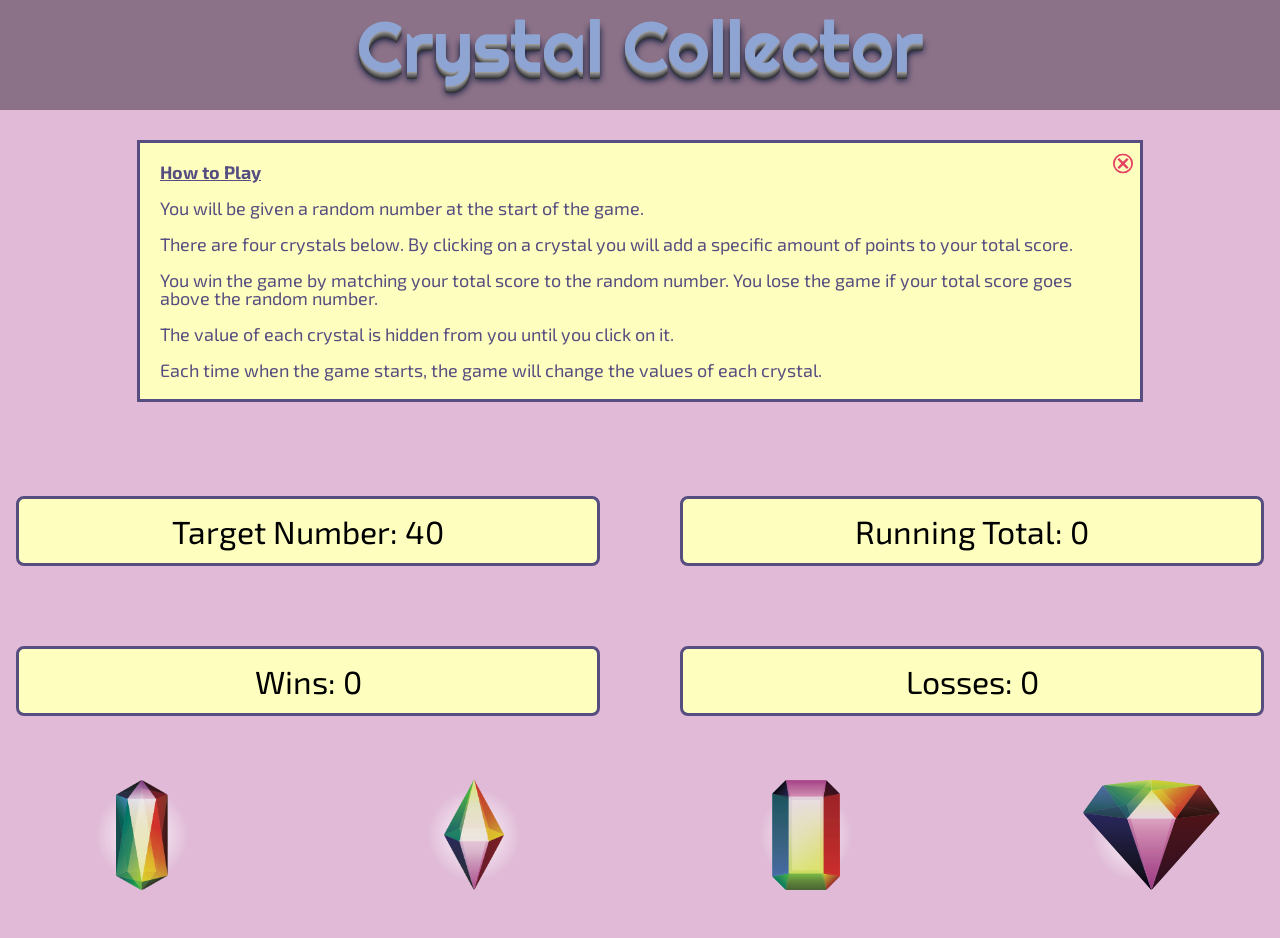
<file: index.html>
<!DOCTYPE html>
<html lang="en">

<head>

    <meta charset="UTF-8">
    <meta name="viewport" content="width=device-width, initial-scale=1.0">
    <meta http-equiv="X-UA-Compatible" content="ie=edge">
    <link rel="stylesheet" href="assets/css/reset.css">
    <link rel="stylesheet" href="assets/css/style.css">
    <title>CrystalsCollector</title>
    <link href="https://fonts.googleapis.com/css?family=Exo+2" rel="stylesheet">
    <link href="https://fonts.googleapis.com/css?family=Courgette|Righteous|Sacramento|Tangerine" rel="stylesheet">
    <script type='text/javascript' src='https://cdnjs.cloudflare.com/ajax/libs/jquery/3.2.1/jquery.min.js'></script>
</head>

<body>
    <header>
        <h1>Crystal Collector</h1>
    </header>
    <div class="game-container">
        <div class="instructions">
            <div class="close" id="closebutton"><img src="assets/images/close.svg"></div>
            <h3>How to Play</h3>
            <br>
            <p>You will be given a random number at the start of the game.
            </p>
            <br>
            <p>There are four crystals below. By clicking on a crystal you will add a specific amount of points to your
                total score.
            </p>
            <br>
            <p>
                You win the game by matching your total score to the random number. You lose the game if your total
                score goes above the random number.
            </p>
            <br>
            <p>
                The value of each crystal is hidden from you until you click on it.
            </p>
            <br>
            <p>
                Each time when the game starts, the game will change the values of each crystal.
            </p>
        </div>
        <div class="scores-container">
            <div class="scores">Target Number: <span id="given-number"></span></div>
            <div class="scores">Running Total: <span id="running-total"></span></div>
        </div>
        <div class="stat-container">
                <div class="stats">Wins: <span id="wins">0</span></div>
                <div class="stats">Losses: <span id="losses">0</span></div>
            </div>
        <div class="crystal-container">
            <div class="crystal" id="crystal1"><img src="assets/images/crystalimage1.png"></div>
            <div class="crystal" id="crystal2"><img src="assets/images/crystalimage2.png"></div>
            <div class="crystal" id="crystal3"><img src="assets/images/crystalimage3.png"></div>
            <div class="crystal" id="crystal4"><img src="assets/images/crystalimage4.png"></div>
        </div>
        <div class="win-lose-message"></div>
        
    </div>



    <script src="assets/javascript/game.js"></script>
</body>

</html>
</file>
<file: assets/css/style.css>
/* font-family: 'Courgette', cursive;
font-family: 'Righteous', cursive;
font-family: 'Sacramento', cursive;
font-family: 'Tangerine', cursive; */
body {
    background-color: #E0BAD7;
}

header {
    width: 100%;
    height: 80px;
    background-color: #8b7288;
    text-align: center;
    color: #92DCE5;
    font-size: 72px;
    padding: 10px 0 20px 0;
    /* font-family: 'Tangerine', cursive; */
    font-family: 'Righteous', cursive;
}

h1 {
    color: #8EA4D2;
    font-size: 72px;
    text-shadow: 0px 1px 0px #999, 0px 2px 0px #888, 0px 3px 0px #777, 0px 4px 0px #666, 0px 5px 0px #555, 0px 6px 0px #444, 0px 7px 0px #333, 0px 8px 7px #001135;
}

.game-container {
    display: flex;
    flex-direction: column;
    grid-gap: 3rem;
}

.instructions {
    margin: 30px auto;
    width: 960px;
    background-color: #FEFFBE;
    padding: 20px;
    color: #564D80;
    border: 3px solid #564D80;
    font-family: 'Exo 2', sans-serif;
    font-size: 18px;
    position: relative;
}

h3 {
    font-weight: bold;
    text-decoration: underline;
}

.close {
    position: absolute;
    top: 5px;
    right: 5px;
    width: 24px;

}

.scores-container {
    display: grid;
    grid-template-columns: repeat(auto-fit, minmax(100px, 1fr));
    grid-gap: 3rem;
    align-items: center;
    justify-content: center;
    text-align: center;
    font-family: 'Exo 2', sans-serif;
    align-items: stretch;

}
.scores {
    font-size: 2rem;
    text-align: center;
    font-family: 'Exo 2', sans-serif;
    background-color: #FEFFBE;
    border: 3px solid #564D80;
    border-radius: 8px;
    margin: 1rem;
    padding: 1rem;
}

.stat-container {
    display: grid;
    grid-template-columns: repeat(auto-fit, minmax(100px, 1fr));
    grid-gap: 3rem;
    align-items: center;
    justify-content: center;
    text-align: center;
    font-family: 'Exo 2', sans-serif;
}

.stats{
    font-size: 2rem;
    text-align: center;
    font-family: 'Exo 2', sans-serif;
    background-color: #FEFFBE;
    border: 3px solid #564D80;
    border-radius: 8px;
    margin: 1rem;
    padding: 1rem;
}

.crystal-container {
    display: grid;
    grid-template-columns: repeat(auto-fit, minmax(100px, 1fr));
    width: 100%;
    grid-gap: 3rem;
  
}
.crystal {
    height: 110px;
    width: 110px;
    background: radial-gradient(#fff 0%,#E0BAD7 60%);
    margin: auto;
    align-items: center;
    text-align: center;
    justify-content: center;
}


.win-lose-message {
    width: 100%;
    text-align: center;
    font-size: 60px;
    font-family: 'Exo 2', sans-serif;
}


img {
    width: auto;
    height: 100%;
}
</file>
